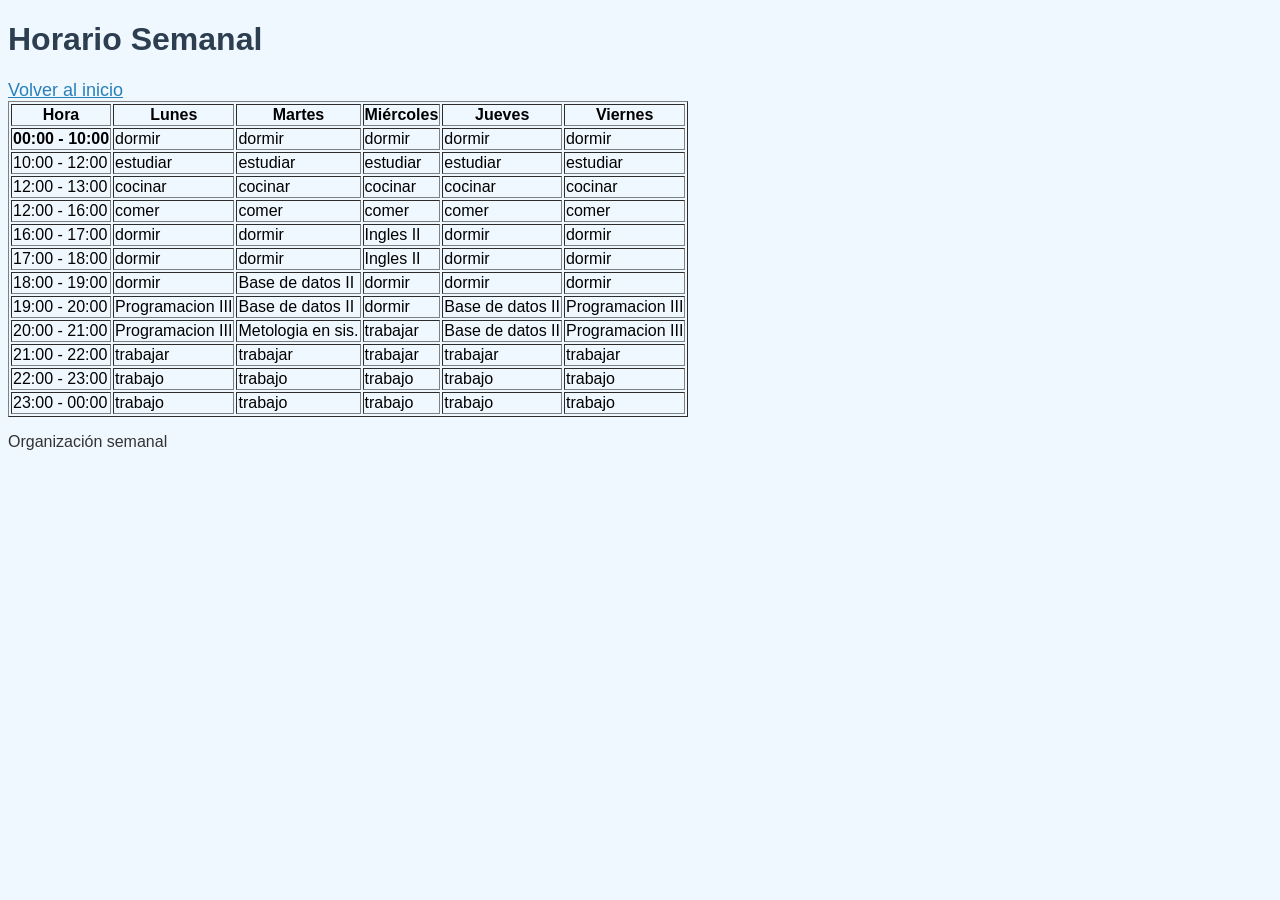
<file: horario.html>
<!DOCTYPE html>
<html lang="es">
<head>
    <meta charset="UTF-8">
    <title>Horario Semanal</title>
    <meta name="viewport" content="width=device-width, initial-scale=1.0">
    <link rel="stylesheet" href="estilo.css">
</head>
<body>

<header>
    <h1>Horario Semanal</h1>
</header>

<nav>
    <a href="index.html">Volver al inicio</a>
</nav>

<main>
    <table border="1">
        <tr>
            <th>Hora</th>
            <th>Lunes</th>
            <th>Martes</th>
            <th>Miércoles</th>
            <th>Jueves</th>
            <th>Viernes</th>
        </tr>

        <tr>
            <th>00:00 - 10:00</th>
            <td>dormir</td>
            <td>dormir</td>
            <td>dormir</td>
            <td>dormir</td>
            <td>dormir</td>
        </tr>

        <tr>
            <td>10:00 - 12:00</td>
            <td>estudiar</td>
            <td>estudiar</td>
            <td>estudiar</td>
            <td>estudiar</td>
            <td>estudiar</td>
        </tr>

        <tr>
            <td>12:00 - 13:00</td>
            <td>cocinar</td>
            <td>cocinar</td>
            <td>cocinar</td>
            <td>cocinar</td>
            <td>cocinar</td>
        </tr>

        <tr>
            <td>12:00 - 16:00</td>
            <td>comer</td>
            <td>comer</td>
            <td>comer</td>
            <td>comer</td>
            <td>comer</td>
        </tr>

        <tr>
            <td>16:00 - 17:00</td>
            <td>dormir</td>
            <td>dormir</td>
            <td>Ingles II</td>
            <td>dormir</td>
            <td>dormir</td>
        </tr>

        <tr>
            <td>17:00 - 18:00</td>
            <td>dormir</td>
            <td>dormir</td>
            <td>Ingles II</td>
            <td>dormir</td>
            <td>dormir</td>
        </tr>

        <tr>
            <td>18:00 - 19:00</td>
            <td>dormir</td>
            <td>Base de datos II</td>
            <td>dormir</td>
            <td>dormir</td>
            <td>dormir</td>
        </tr>

        <tr>
            <td>19:00 - 20:00</td>
            <td>Programacion III</td>
            <td>Base de datos II</td>
            <td>dormir</td>
            <td>Base de datos II</td>
            <td>Programacion III</td>
        </tr>

        <tr>
            <td>20:00 - 21:00</td>
            <td>Programacion III</td>
            <td>Metologia en sis.</td>
            <td>trabajar</td>
            <td>Base de datos II</td>
            <td>Programacion III</td>
        </tr>


            <tr>
            <td>21:00 - 22:00</td>
            <td>trabajar</td>
            <td>trabajar</td>
            <td>trabajar</td>
            <td>trabajar</td>
            <td>trabajar</td>
        </tr>
        <tr>
            <td>22:00 - 23:00</td>
            <td>trabajo</td>
            <td>trabajo</td>
            <td>trabajo</td>
            <td>trabajo</td>
            <td>trabajo</td>

        </tr>
        <tr>
            <td>23:00 - 00:00</td>
            <td>trabajo</td>
            <td>trabajo</td>
            <td>trabajo</td>
            <td>trabajo</td>
            <td>trabajo</td>

        </tr>
    </table>
</main>

<footer>
    <p>Organización semanal</p>
</footer>

</body>
</html>
</file>
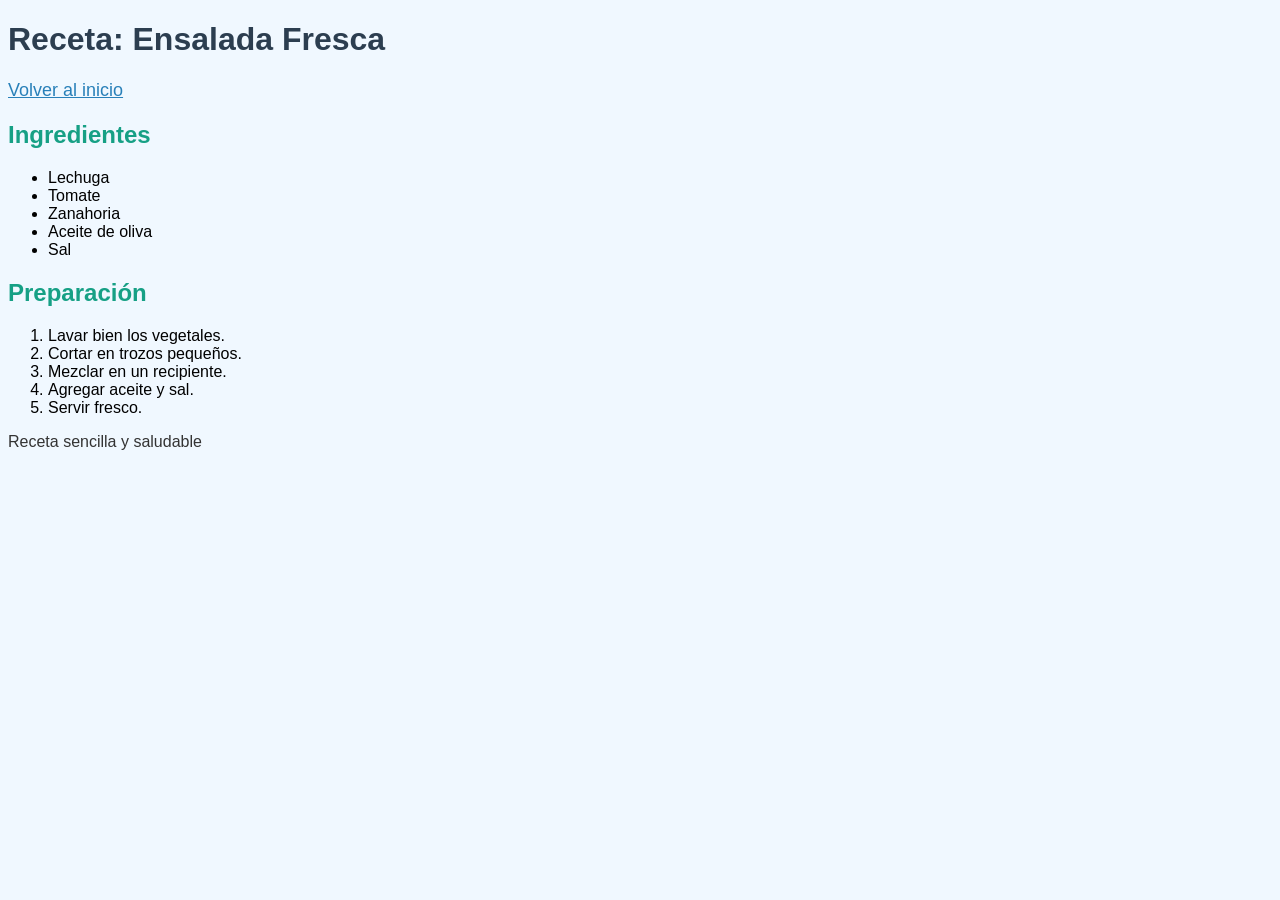
<file: receta.html>
<!DOCTYPE html>
<html lang="es">
<head>
    <meta charset="UTF-8">
    <title>Receta Saludable</title>
    <meta name="viewport" content="width=device-width, initial-scale=1.0">
    <link rel="stylesheet" href="estilo.css">
</head>
<body>

<header>
    <h1>Receta: Ensalada Fresca</h1>
</header>

<nav>
    <a href="index.html">Volver al inicio</a>
</nav>

<main>
    <section>
        <h2>Ingredientes</h2>
        <ul>
            <li>Lechuga</li>
            <li>Tomate</li>
            <li>Zanahoria</li>
            <li>Aceite de oliva</li>
            <li>Sal</li>
        </ul>
    </section>

    <section>
        <h2>Preparación</h2>
        <ol>
            <li>Lavar bien los vegetales.</li>
            <li>Cortar en trozos pequeños.</li>
            <li>Mezclar en un recipiente.</li>
            <li>Agregar aceite y sal.</li>
            <li>Servir fresco.</li>
        </ol>
    </section>
</main>

<footer>
    <p>Receta sencilla y saludable</p>
</footer>

</body>
</html>
</file>
<file: estilo.css>
body {
    background-color: #f0f8ff;
    font-family: Arial, sans-serif;
}

h1 {
    color: #2c3e50;
    font-size: 32px;
}

h2 {
    color: #16a085;
    font-size: 24px;
}

p {
    color: #333;
    font-size: 16px;
}

a {
    color: #2980b9;
    font-size: 18px;
}

table {
    color: #000;
    font-size: 16px;
}
</file>
